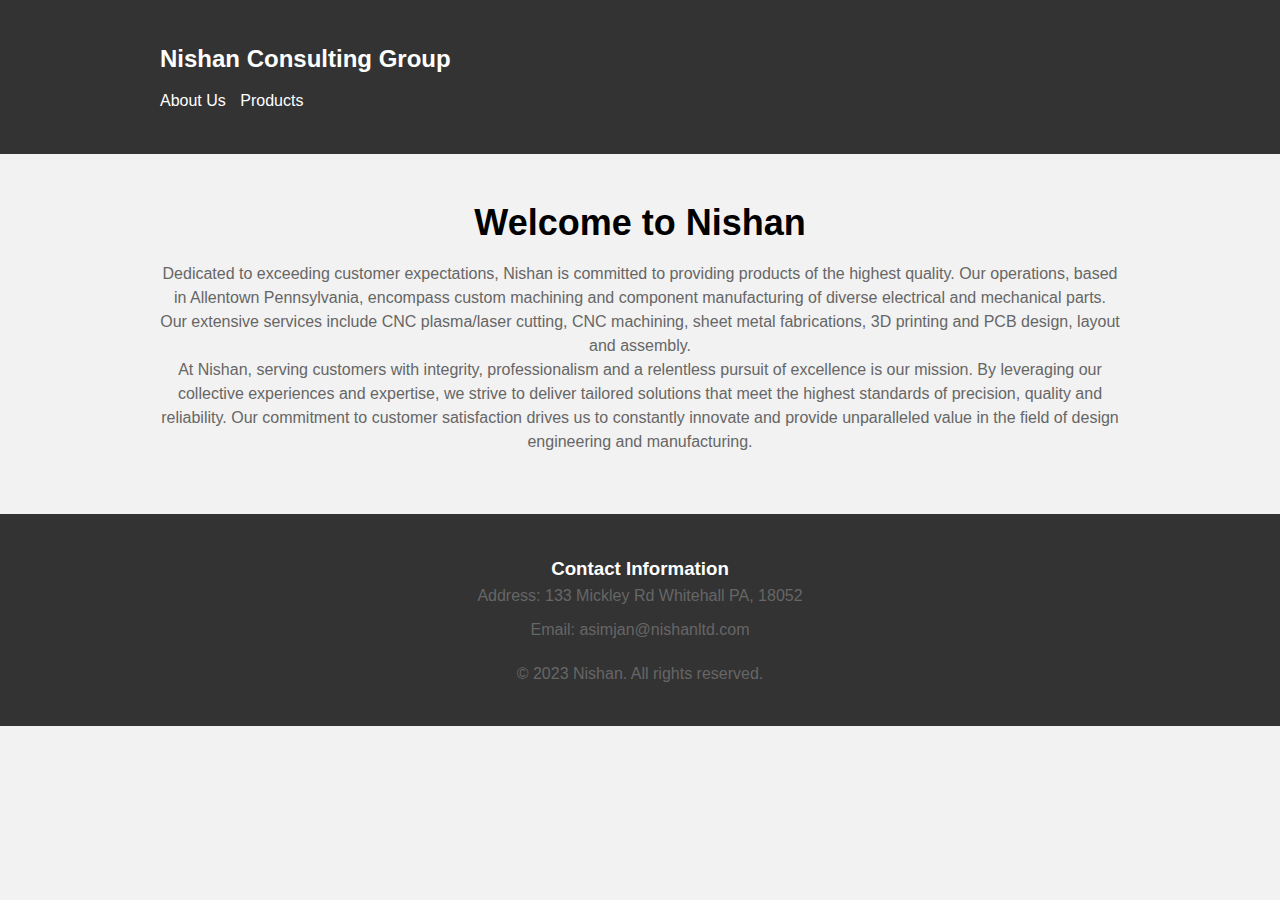
<file: index.html>
<!DOCTYPE html>
<html lang="en">

<head>
    <meta charset="UTF-8">
    <meta name="viewport" content="width=device-width, initial-scale=1.0">
    <title>Nishan Consulting Group</title>
    <link rel="stylesheet" href="styles.css">
    <style>
        /* Add custom styles here */
        body {
            font-family: Arial, sans-serif;
            background-color: #f2f2f2;
        }

        header {
            background-color: #333;
            color: #fff;
            padding: 20px;
            display: flex;
            justify-content: space-between;
            align-items: center;
        }

        .logo {
            font-size: 24px;
            font-weight: bold;
            text-decoration: none;
            color: #fff;
        }

        nav ul {
            list-style-type: none;
            margin: 0;
            padding: 0;
        }

        nav ul li {
            display: inline;
            margin-right: 10px;
        }

        nav ul li a {
            color: #fff;
            text-decoration: none;
        }

        /* Highlight the hovered menu items */
        nav ul li a:hover {
            background-color: #555;
        }

        section {
            padding: 20px;
        }

        footer {
            background-color: #333;
            color: #fff;
            padding: 20px;
            text-align: center;
        }
        /* END: Styles from index.html */

        /* BEGIN: Styles from about_us.html */
        h1 {
            color: #ffffff;
            font-size: 24px;
            margin-bottom: 10px;
          
        }

        p {
            color: #666;
            font-size: 16px;
            line-height: 1.5;
        }

        .container {
            max-width: 960px;
            margin: 0 auto;
        }

        .footer-info {
            margin-bottom: 20px;
        }

        /* BEGIN: Styles for products sub menu */
        .submenu {
            position: absolute;
            top: 100%;
            left: 0;
            background-color: #333;
            color: #fff;
            padding: 10px;
            display: none;
        }

        .submenu li {
            display: block;
            margin-bottom: 5px;
        }

        .submenu li a {
            color: #fff;
            text-decoration: none;
        }

        /* END: Styles for products sub menu */
    </style>
</head>

<body>
    <header>
        <div class="container">
            <h1><a href="index.html" style="color: white; text-decoration: none;">Nishan Consulting Group</a></h1>
            <nav>
                <ul>
                    <li><a href="about_us.html">About Us</a></li>
                    <li>
                        <a href="#products">Products</a>
                        <ul class="submenu">
                            <li><a href="Fastners.html">Fasteners</a></li>
                            <li><a href="welding.html">Welding</a></li>
                            <li><a href="printed_circut_board.html">PCB's</a></li>
                            <li><a href="machining.html">Machining</a></li>
                        </ul>
                    </li>
                </ul>
            </nav>
        </div>
    </header>


    <section id="home">
        <div class="container">
            <!-- Banner Section -->
            <div class="banner">
                <!-- Image or Slider -->
                <h2>Welcome to Nishan</h2>
                <p>
                    Dedicated to exceeding customer expectations, Nishan is committed to providing products of the highest quality. Our operations, based in Allentown Pennsylvania,  encompass custom machining and component manufacturing of diverse electrical and mechanical parts. Our extensive services include CNC plasma/laser cutting, CNC machining, sheet metal fabrications, 3D printing and PCB design, layout and assembly.


                </p>

                <p>
                    At Nishan, serving customers with integrity,  professionalism and a relentless pursuit of excellence is our mission. By leveraging our collective experiences and expertise, we strive to deliver tailored solutions that meet the highest standards of precision, quality and reliability. Our commitment to customer satisfaction drives us to constantly innovate and provide unparalleled value in the field of design engineering and manufacturing.

                </p>
            </div>

            <!-- CTA Section -->
        </div>
    </section>

    <!-- Other Sections (Services, About Us, Contact, etc.) -->
    <footer>
        <div class="container">
            <!-- Footer Content -->
            <div class="footer-info">
                <h3>Contact Information</h3>
                <p>Address: 133 Mickley Rd  Whitehall PA, 18052</p>
                <p>Email: asimjan@nishanltd.com</p>
            </div>
            <p>&copy; 2023 Nishan. All rights reserved.</p>

            </div>
    </footer>
</div>

<script src="subMenus.js"></script>

</body>
</html>
</file>
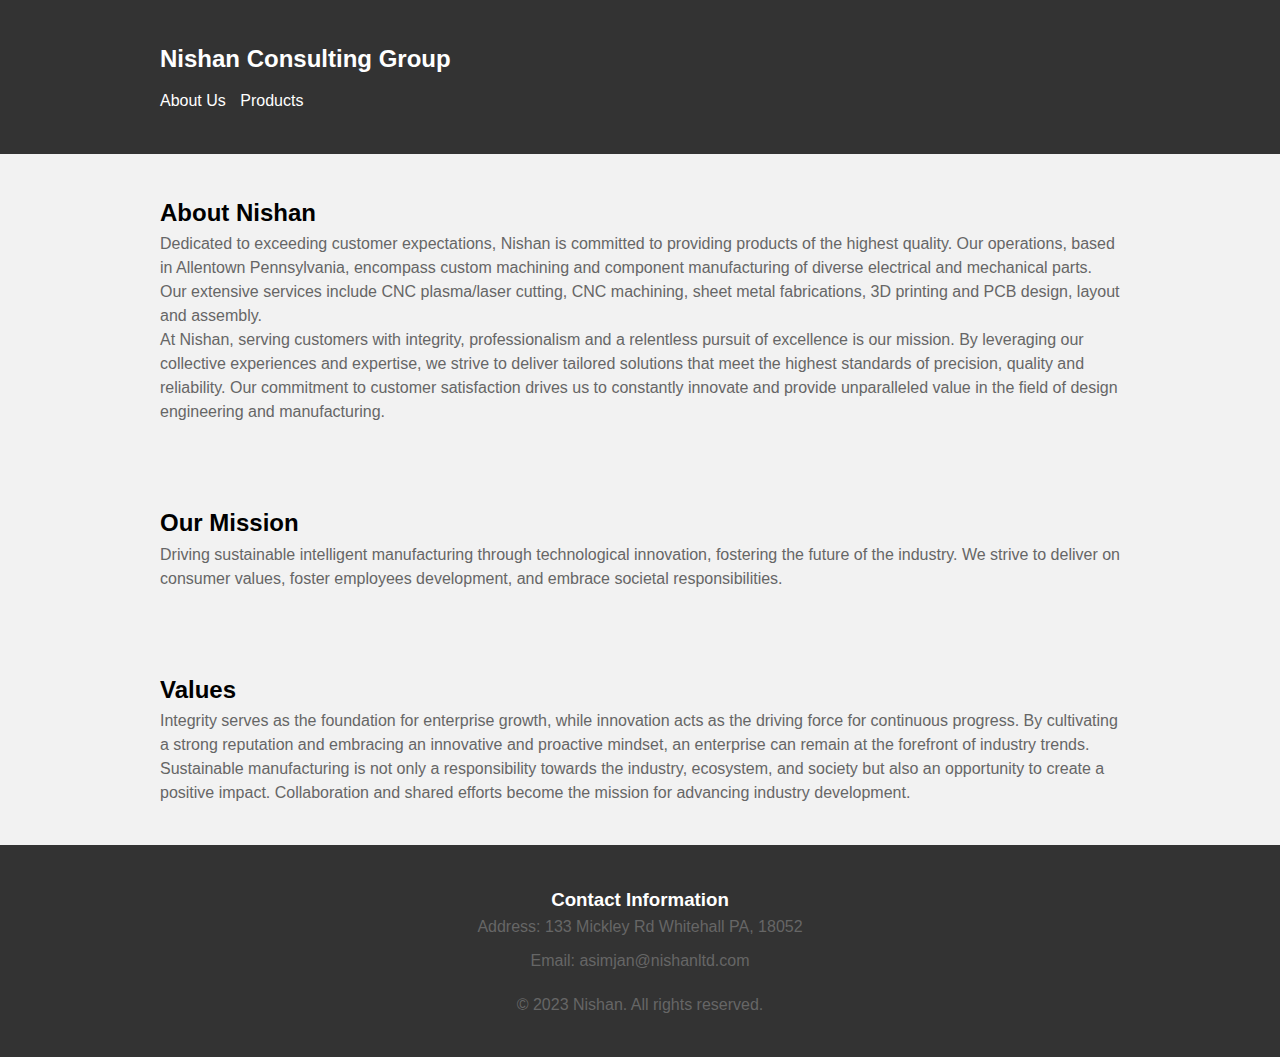
<file: about_us.html>
<!DOCTYPE html>
<html lang="en">
    <head>
        <meta charset="UTF-8">
        <meta name="viewport" content="width=device-width, initial-scale=1.0">
        <title>About Us</title>
        <link rel="stylesheet" href="styles.css">
        <style>
            /* Add custom styles here */
            body {
                font-family: Arial, sans-serif;
                background-color: #f2f2f2;
            }
    
            header {
                background-color: #333;
                color: #fff;
                padding: 20px;
                display: flex;
                justify-content: space-between;
                align-items: center;
            }
    
            .logo {
                font-size: 24px;
                font-weight: bold;
                text-decoration: none;
                color: #fff;
            }
    
            nav ul {
                list-style-type: none;
                margin: 0;
                padding: 0;
            }
    
            nav ul li {
                display: inline;
                margin-right: 10px;
            }
    
            nav ul li a {
                color: #fff;
                text-decoration: none;
            }
    
            /* Highlight the hovered menu items */
            nav ul li a:hover {
                background-color: #555;
            }
    
            section {
                padding: 20px;
            }
    
            footer {
                background-color: #333;
                color: #fff;
                padding: 20px;
                text-align: center;
            }
            /* END: Styles from index.html */
    
            /* BEGIN: Styles from about_us.html */
            h1 {
                color: #ffffff;
                font-size: 24px;
                margin-bottom: 10px;
              
            }
    
            p {
                color: #666;
                font-size: 16px;
                line-height: 1.5;
            }
    
            .container {
                max-width: 960px;
                margin: 0 auto;
            }
    
            .footer-info {
                margin-bottom: 20px;
            }
    
            /* BEGIN: Styles for products sub menu */
            .submenu {
                position: absolute;
                top: 100%;
                left: 0;
                background-color: #333;
                color: #fff;
                padding: 10px;
                display: none;
            }
    
            .submenu li {
                display: block;
                margin-bottom: 5px;
            }
    
            .submenu li a {
                color: #fff;
                text-decoration: none;
            }
    
            /* END: Styles for products sub menu */
        </style>
    </head>

<body>
    <header>
        <div class="container">
            <h1><a href="index.html" style="color: white; text-decoration: none;">Nishan Consulting Group</a></h1>
            <nav>
                <ul>
                    <li><a href="about_us.html">About Us</a></li>
                    <li>
                        <a href="#products">Products</a>
                        <ul class="submenu">
                            <li><a href="Fastners.html">Fasteners</a></li>
                            <li><a href="welding.html">Welding</a></li>
                            <li><a href="printed_circut_board.html">PCB's</a></li>
                            <li><a href="machining.html">Machining</a></li>
                        </ul>
                    </li>
                </ul>
            </nav>
        </div>
    </header>

    <section>
        <div class="container">
            <h2>About Nishan</h2>
            <p>
                Dedicated to exceeding customer expectations, Nishan is committed to providing products of the highest quality. Our operations, based in Allentown Pennsylvania, encompass custom machining and component manufacturing of diverse electrical and mechanical parts. Our extensive services include CNC plasma/laser cutting, CNC machining, sheet metal fabrications, 3D printing and PCB design, layout and assembly.
            </p>
            <p>
                At Nishan, serving customers with integrity, professionalism and a relentless pursuit of excellence is our mission. By leveraging our collective experiences and expertise, we strive to deliver tailored solutions that meet the highest standards of precision, quality and reliability. Our commitment to customer satisfaction drives us to constantly innovate and provide unparalleled value in the field of design engineering and manufacturing.
            </p>
        </div>
    </section>

    <section>
        <div class="container">
            <h2>Our Mission</h2>
            <p>
                Driving sustainable intelligent manufacturing through technological innovation, fostering the future of the industry. We strive to deliver on consumer values, foster employees development, and embrace societal responsibilities.
            </p>
        </div>
    </section>

    <section>
        <div class="container">
            <h2>Values</h2>
            <p>
                Integrity serves as the foundation for enterprise growth, while innovation acts as the driving force for continuous progress. By cultivating a strong reputation and embracing an innovative and proactive mindset, an enterprise can remain at the forefront of industry trends. Sustainable manufacturing is not only a responsibility towards the industry, ecosystem, and society but also an opportunity to create a positive impact. Collaboration and shared efforts become the mission for advancing industry development.
            </p>
        </div>
    </section>

    <footer>
        <div class="container">
            <!-- Footer Content -->
            <div class="footer-info">
                <h3>Contact Information</h3>
                <p>Address: 133 Mickley Rd  Whitehall PA, 18052</p>
                <p>Email: asimjan@nishanltd.com</p>
            </div>
            <p>&copy; 2023 Nishan. All rights reserved.</p>

            </div>
    </footer>
</body>
</html>
</file>
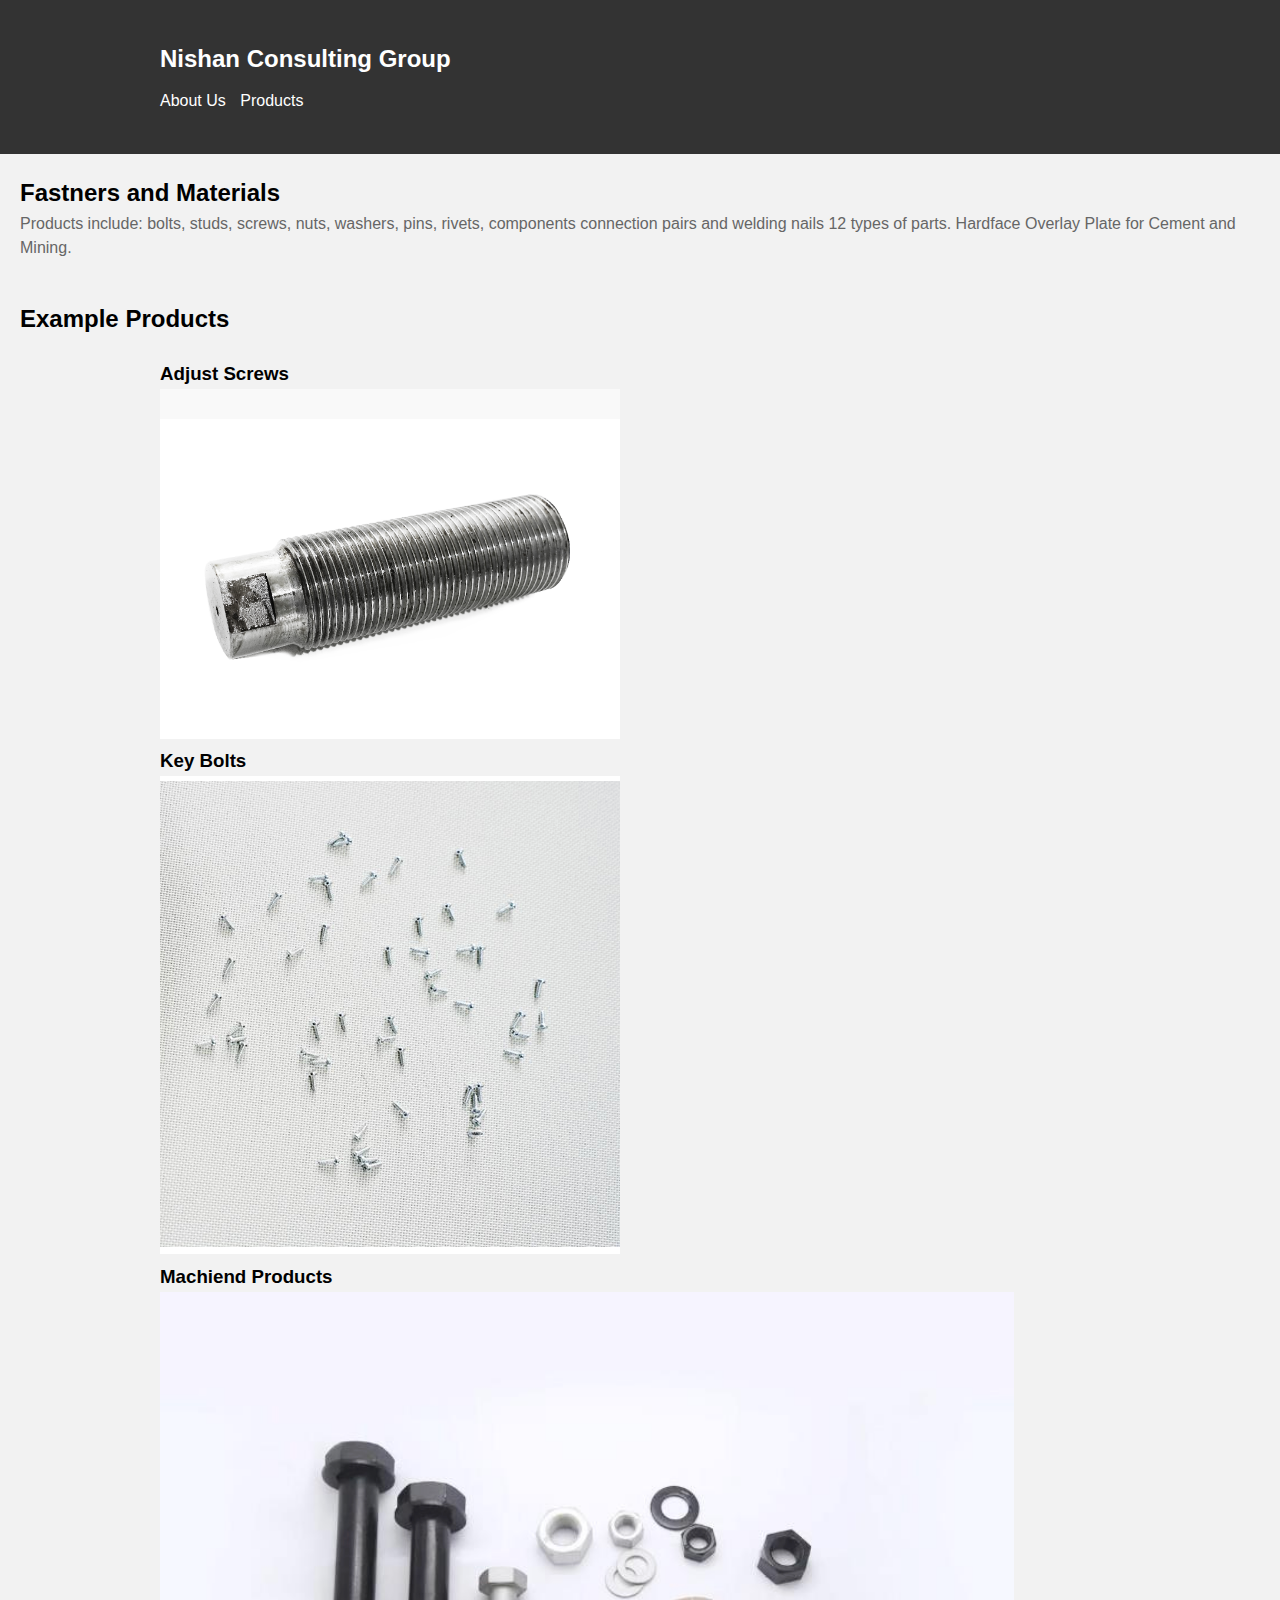
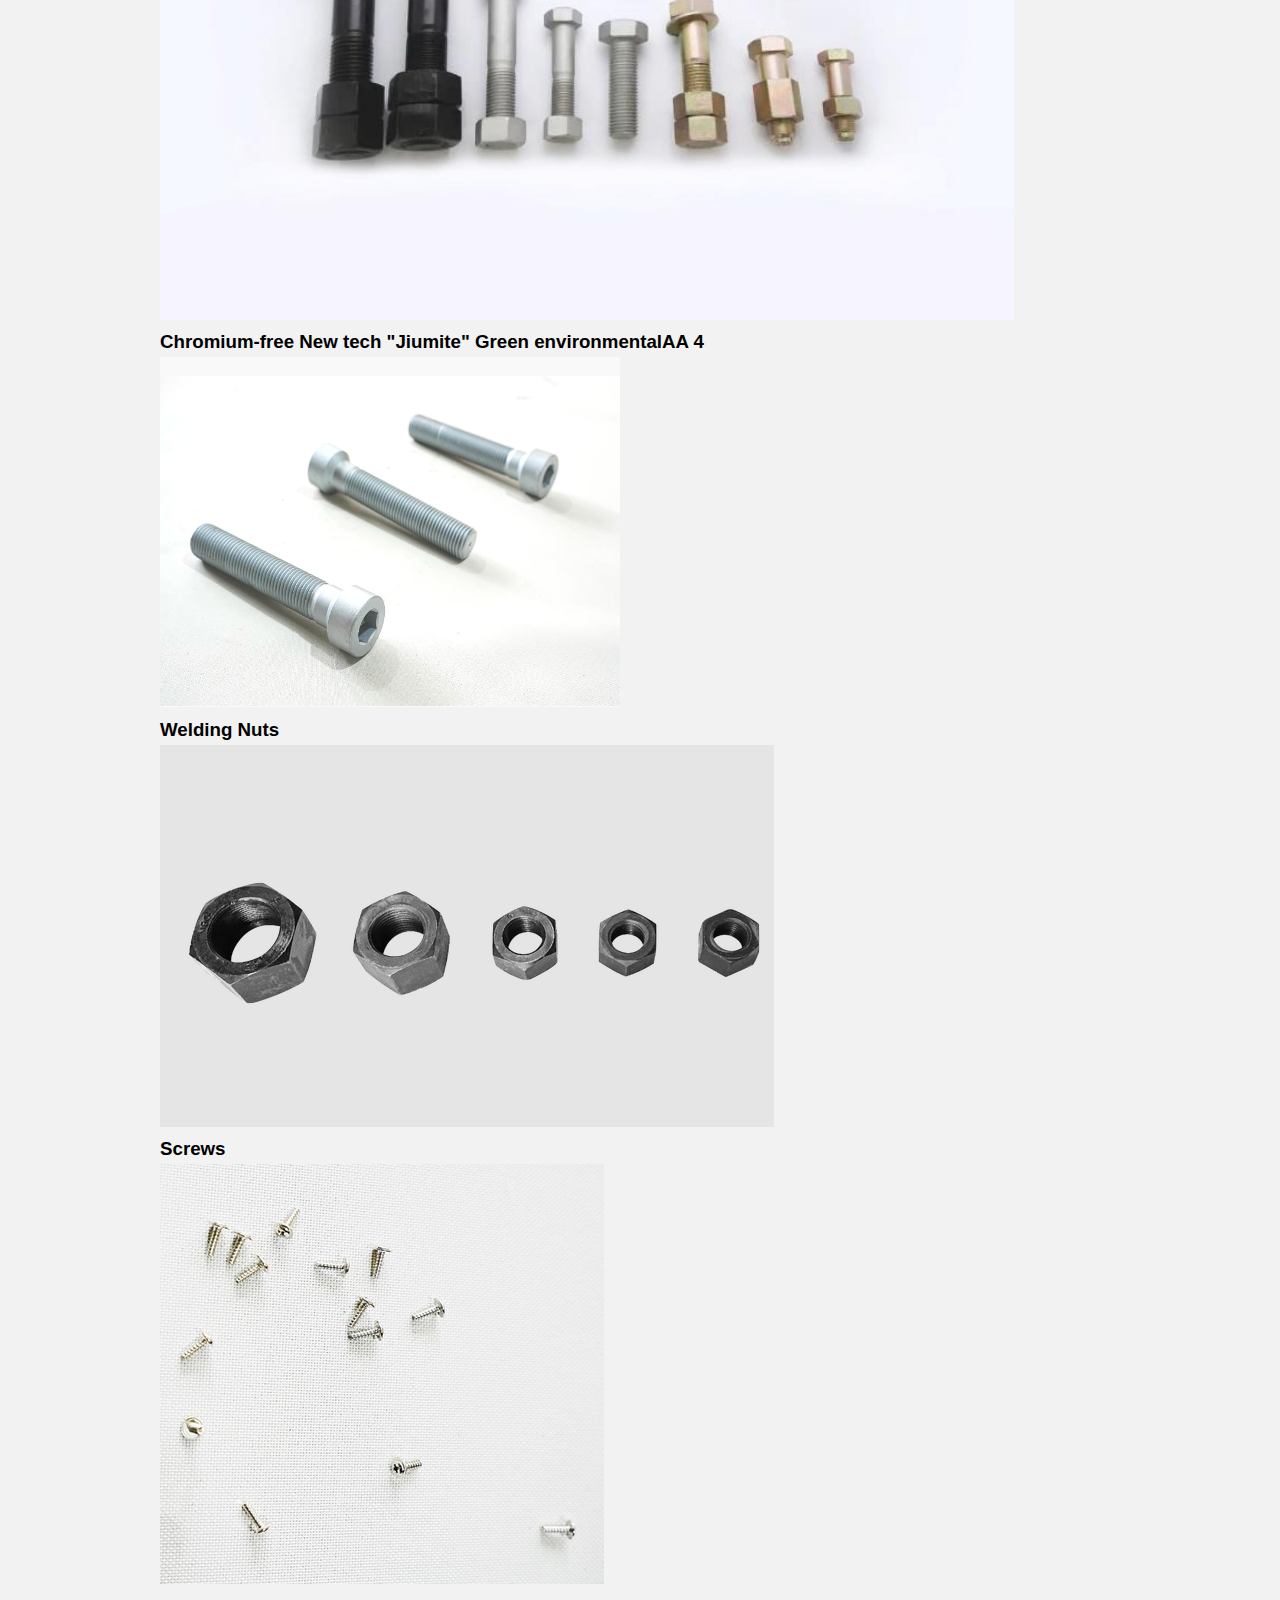
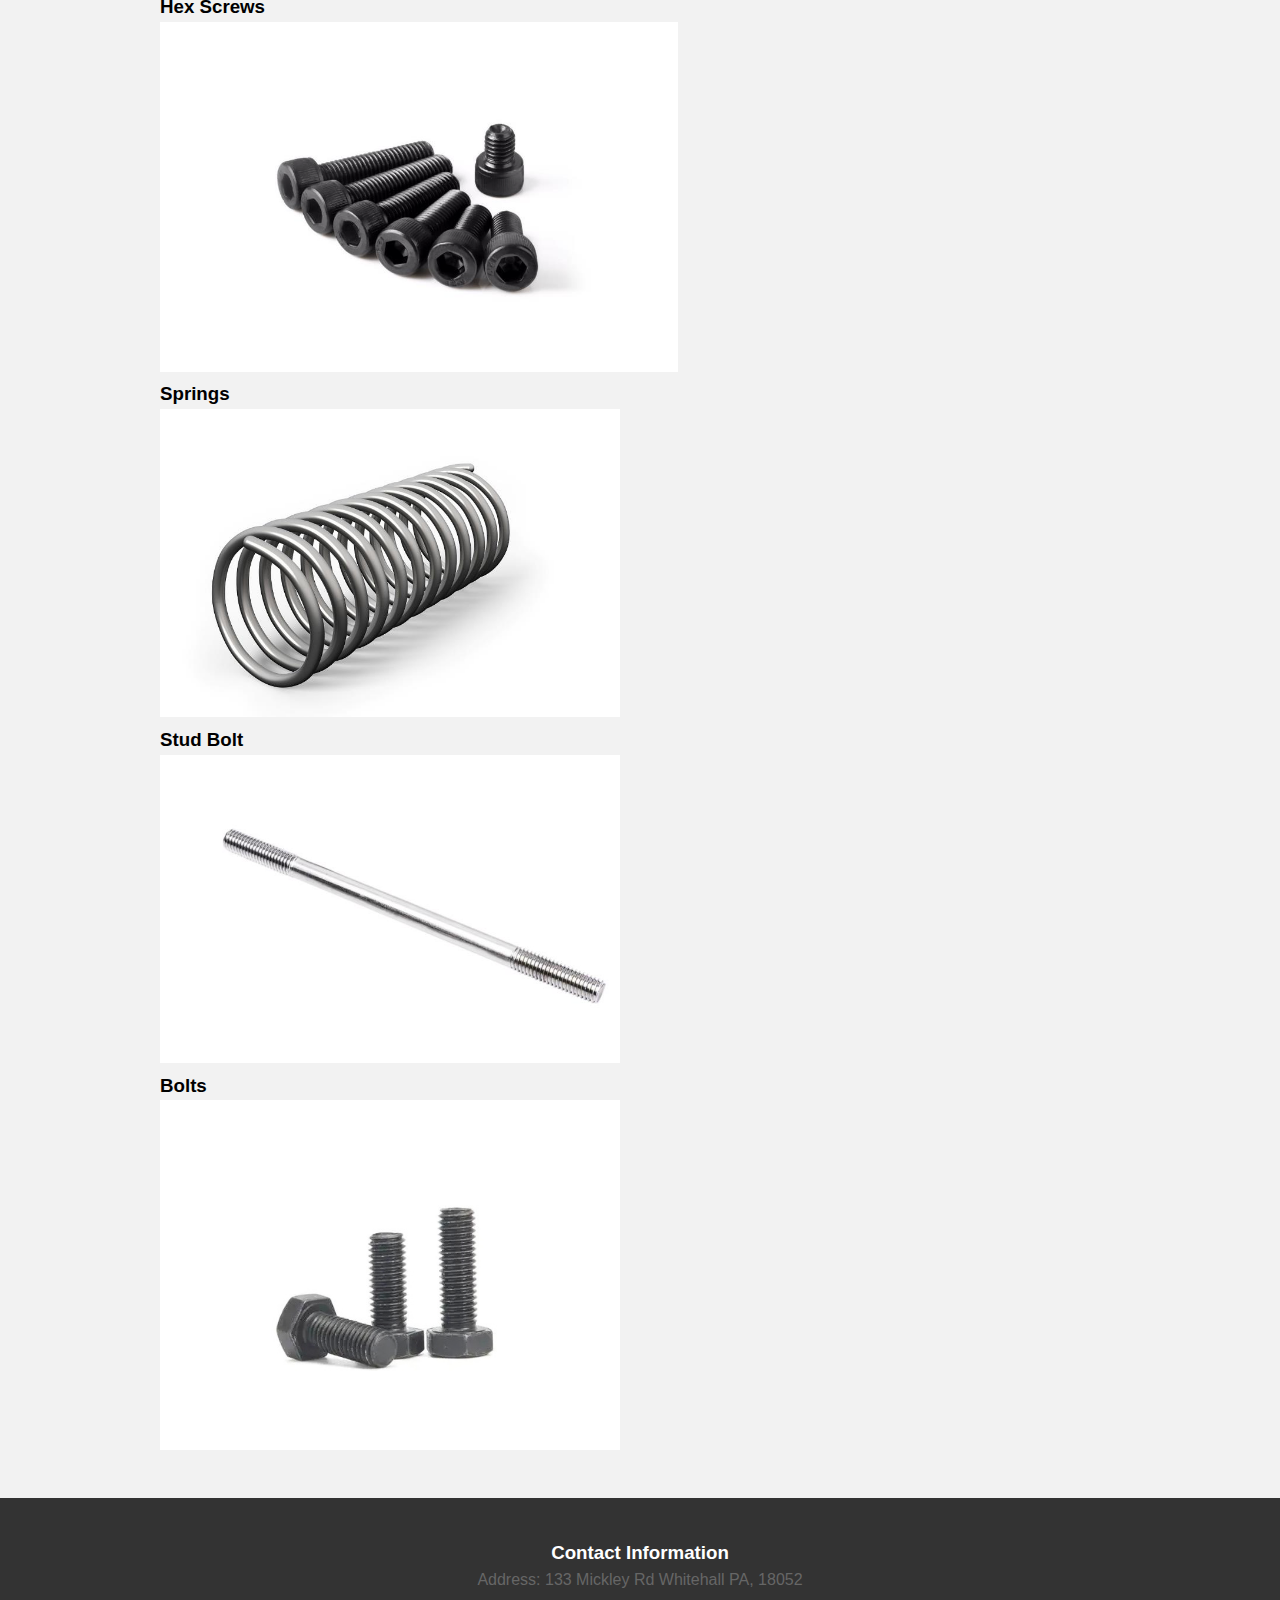
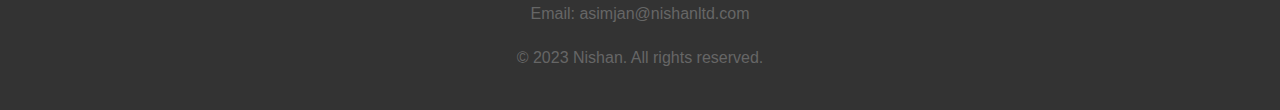
<file: Fastners.html>
<!DOCTYPE html> 
<html lang="en">

<head>
    <meta charset="UTF-8">
    <meta name="viewport" content="width=device-width, initial-scale=1.0">
    <title>Fastners</title>
    <link rel="stylesheet" href="styles.css">
    <style>
        /* Add custom styles here */
        body {
            font-family: Arial, sans-serif;
            background-color: #f2f2f2;
        }

        header {
            background-color: #333;
            color: #fff;
            padding: 20px;
            display: flex;
            justify-content: space-between;
            align-items: center;
        }

        .logo {
            font-size: 24px;
            font-weight: bold;
            text-decoration: none;
            color: #fff;
        }

        nav ul {
            list-style-type: none;
            margin: 0;
            padding: 0;
        }

        nav ul li {
            display: inline;
            margin-right: 10px;
        }

        nav ul li a {
            color: #fff;
            text-decoration: none;
        }

        /* Highlight the hovered menu items */
        nav ul li a:hover {
            background-color: #555;
        }

        section {
            padding: 20px;
        }

        footer {
            background-color: #333;
            color: #fff;
            padding: 20px;
            text-align: center;
        }
        /* END: Styles from index.html */

        /* BEGIN: Styles from about_us.html */
        h1 {
            color: #ffffff;
            font-size: 24px;
            margin-bottom: 10px;
          
        }

        p {
            color: #666;
            font-size: 16px;
            line-height: 1.5;
        }

        .container {
            max-width: 960px;
            margin: 0 auto;
        }

        .footer-info {
            margin-bottom: 20px;
        }

        /* BEGIN: Styles for products sub menu */
        .submenu {
            position: absolute;
            top: 100%;
            left: 0;
            background-color: #333;
            color: #fff;
            padding: 10px;
            display: none;
        }

        .submenu li {
            display: block;
            margin-bottom: 5px;
        }

        .submenu li a {
            color: #fff;
            text-decoration: none;
        }

        /* END: Styles for products sub menu */
    </style>
</head>

<body>
    <header>
        <div class="container">
            <h1><a href="index.html" style="color: white; text-decoration: none;">Nishan Consulting Group</a></h1>
            <nav>
                <ul>
                    <li><a href="about_us.html">About Us</a></li>
                    <li>
                        <a href="#products">Products</a>
                        <ul class="submenu">
                            <li><a href="Fastners.html">Fasteners</a></li>
                            <li><a href="welding.html">Welding</a></li>
                            <li><a href="printed_circut_board.html">PCB's</a></li>
                            <li><a href="machining.html">Machining</a></li>
                        </ul>
                    </li>
                </ul>
            </nav>
        </div>
    </header>

        <section>
            <h2>Fastners and Materials</h2>
            <p>Products include: bolts, studs, screws, nuts, washers, pins, rivets, components connection pairs and welding nails 12 types of parts. Hardface Overlay Plate for Cement and Mining.</p>
        </section>
        <!--
            Add photos from the fastners folders 

            
        -->
        <section>
            <h2>Example Products</h2>
            <div class="container">
                <div class="product">
                    <h3>Adjust Screws</h3>
                    <img src="fastners/AdjustScrews.png">
                </div>
                <div class="product">
                    <h3>Key Bolts</h3>
                    <img src="fastners/KeyBolts.png">

                </div>
                <div class="product">
                    <h3>Machiend Products </h3>
                    <img src="fastners/machined.png">
              
                </div>
                <div class="product">
                    <h3>Chromium-free 
                        New tech "Jiumite"
                        Green environmentalAA
                        4</h3>

                    <img src="fastners/NewTech.png">
                </div>    
                <div class="product">
                    <h3>Welding Nuts</h3>
                    <img src="fastners/NutM5-M90.png">
                </div>
                <div class="product">
                    <h3>Screws</h3>
                    <img src="fastners/Screw.png">
                </div>

                <div class="product">
                    <h3>Hex Screws</h3>
                    <img src="fastners/screwsAndStuff.png">
                </div>
                <div>
                    <h3>Springs</h3>
                    <img src="fastners/Spring.png">
                </div>   
                <div class="product">
                    <h3>Stud Bolt</h3>
                    <img src="fastners/Studbolt.png">
                </div>
                <div class="product">
                    <h3>Bolts</h3>
                    <img src="fastners/wrenchystuff.png">
        </section>
        <footer>
            <div class="container">
                <!-- Footer Content -->
                <div class="footer-info">
                    <h3>Contact Information</h3>
                    <p>Address: 133 Mickley Rd  Whitehall PA, 18052</p>
                    <p>Email: asimjan@nishanltd.com</p>
                </div>
                <p>&copy; 2023 Nishan. All rights reserved.</p>
    
                </div>
        </footer>
    </div>

    <script src="subMenus.js"></script>

</body>
</html>
</file>
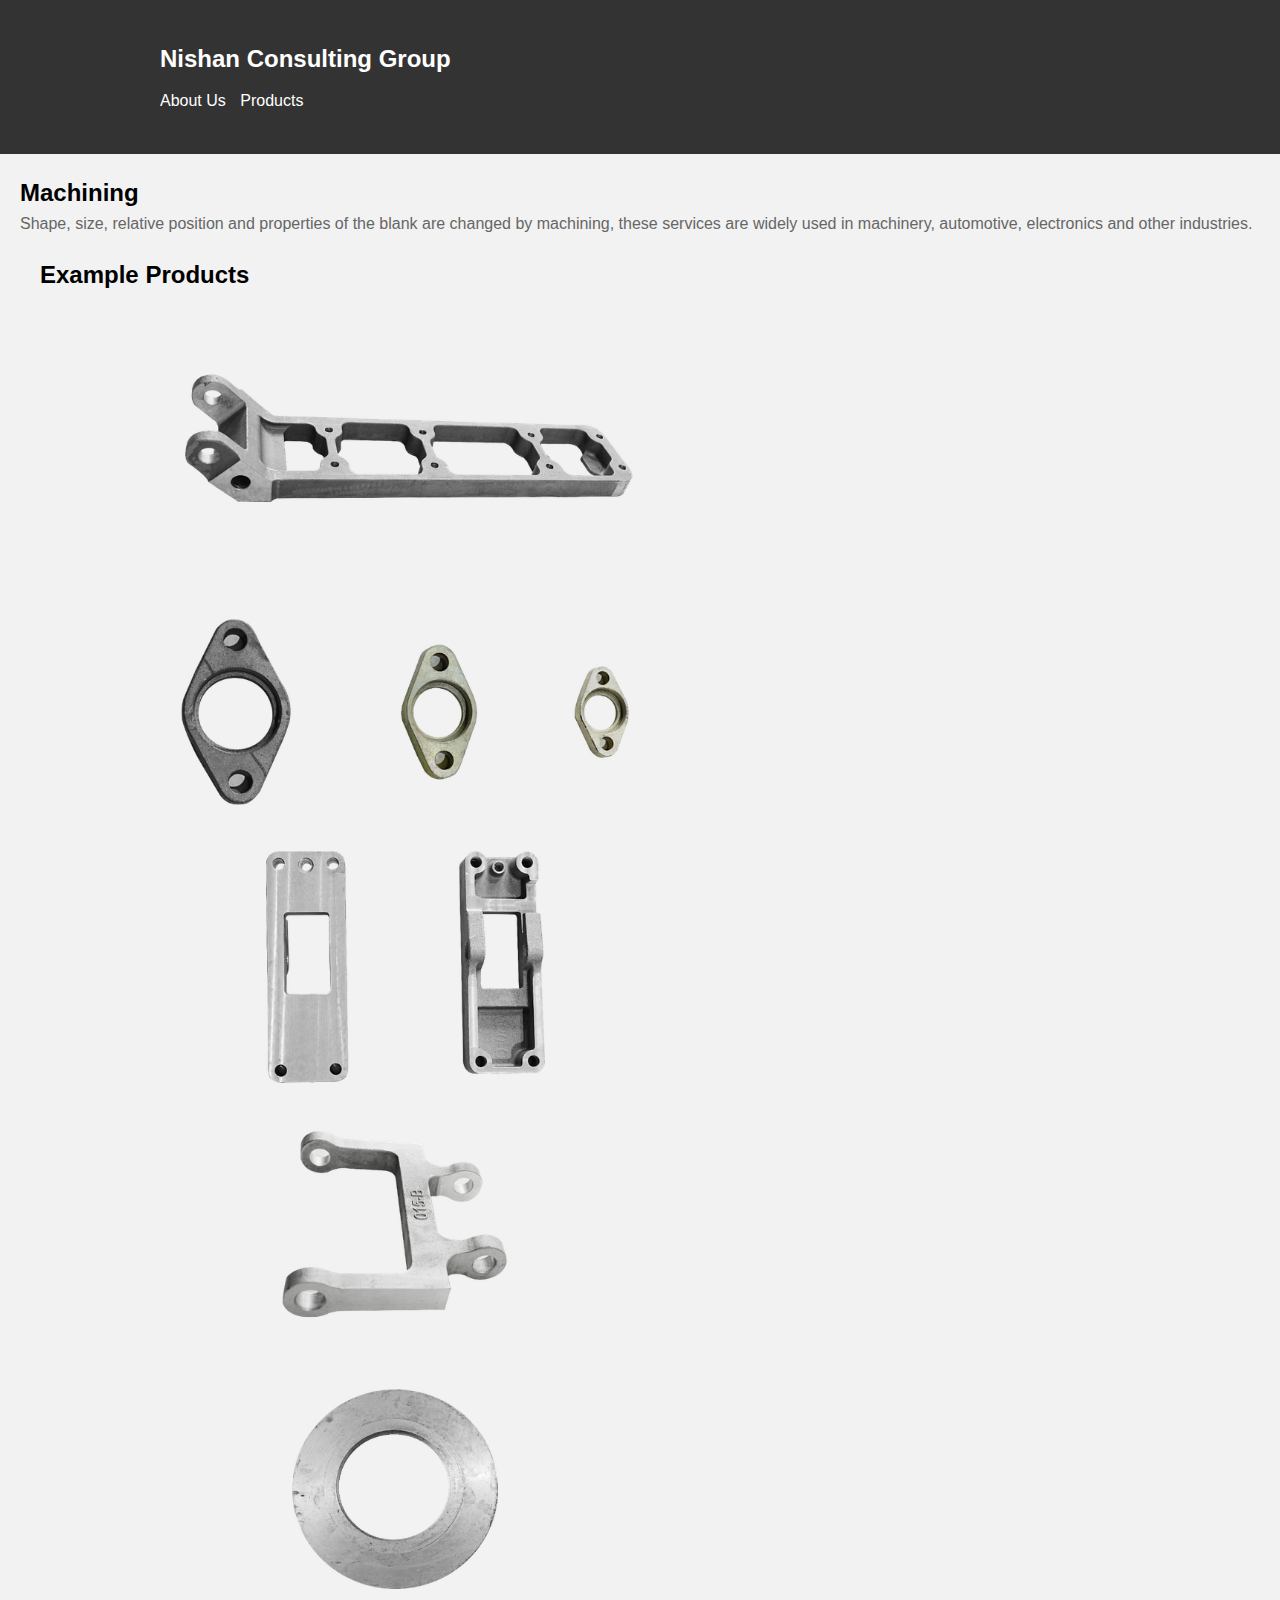
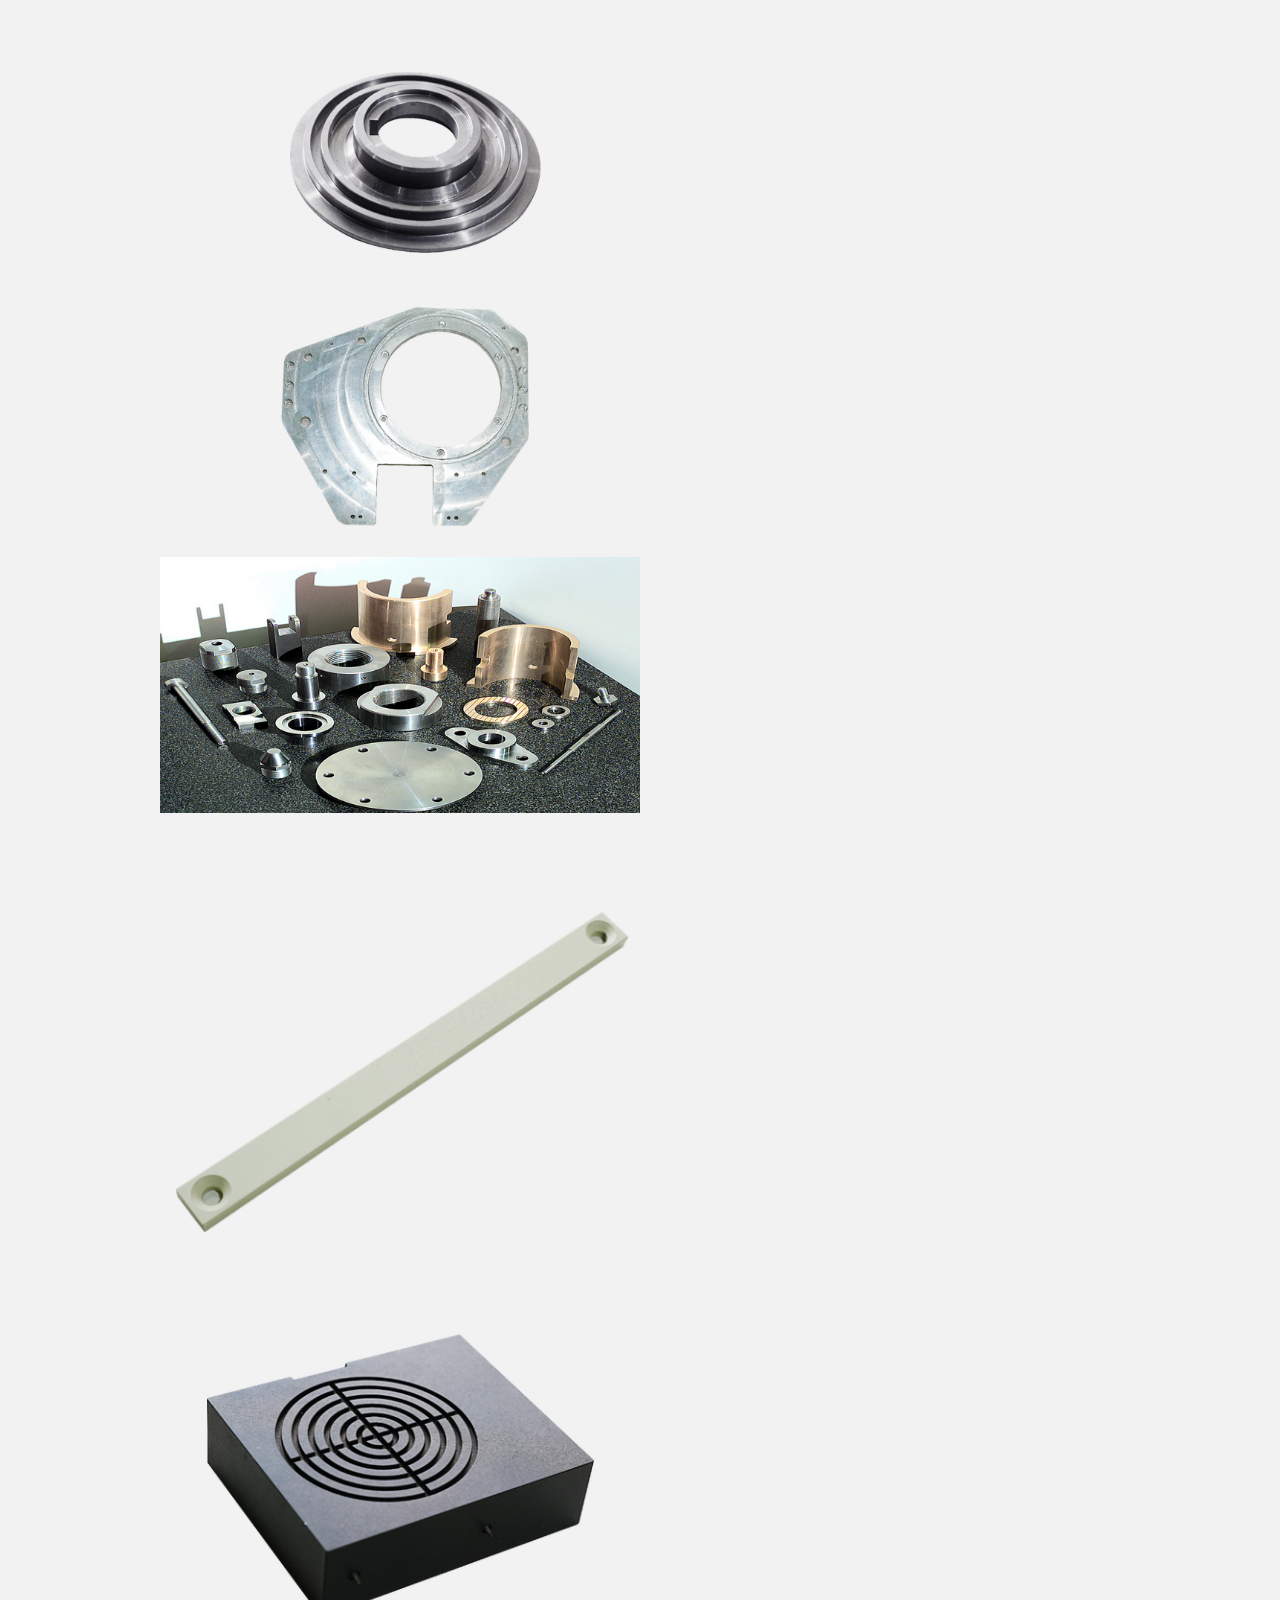
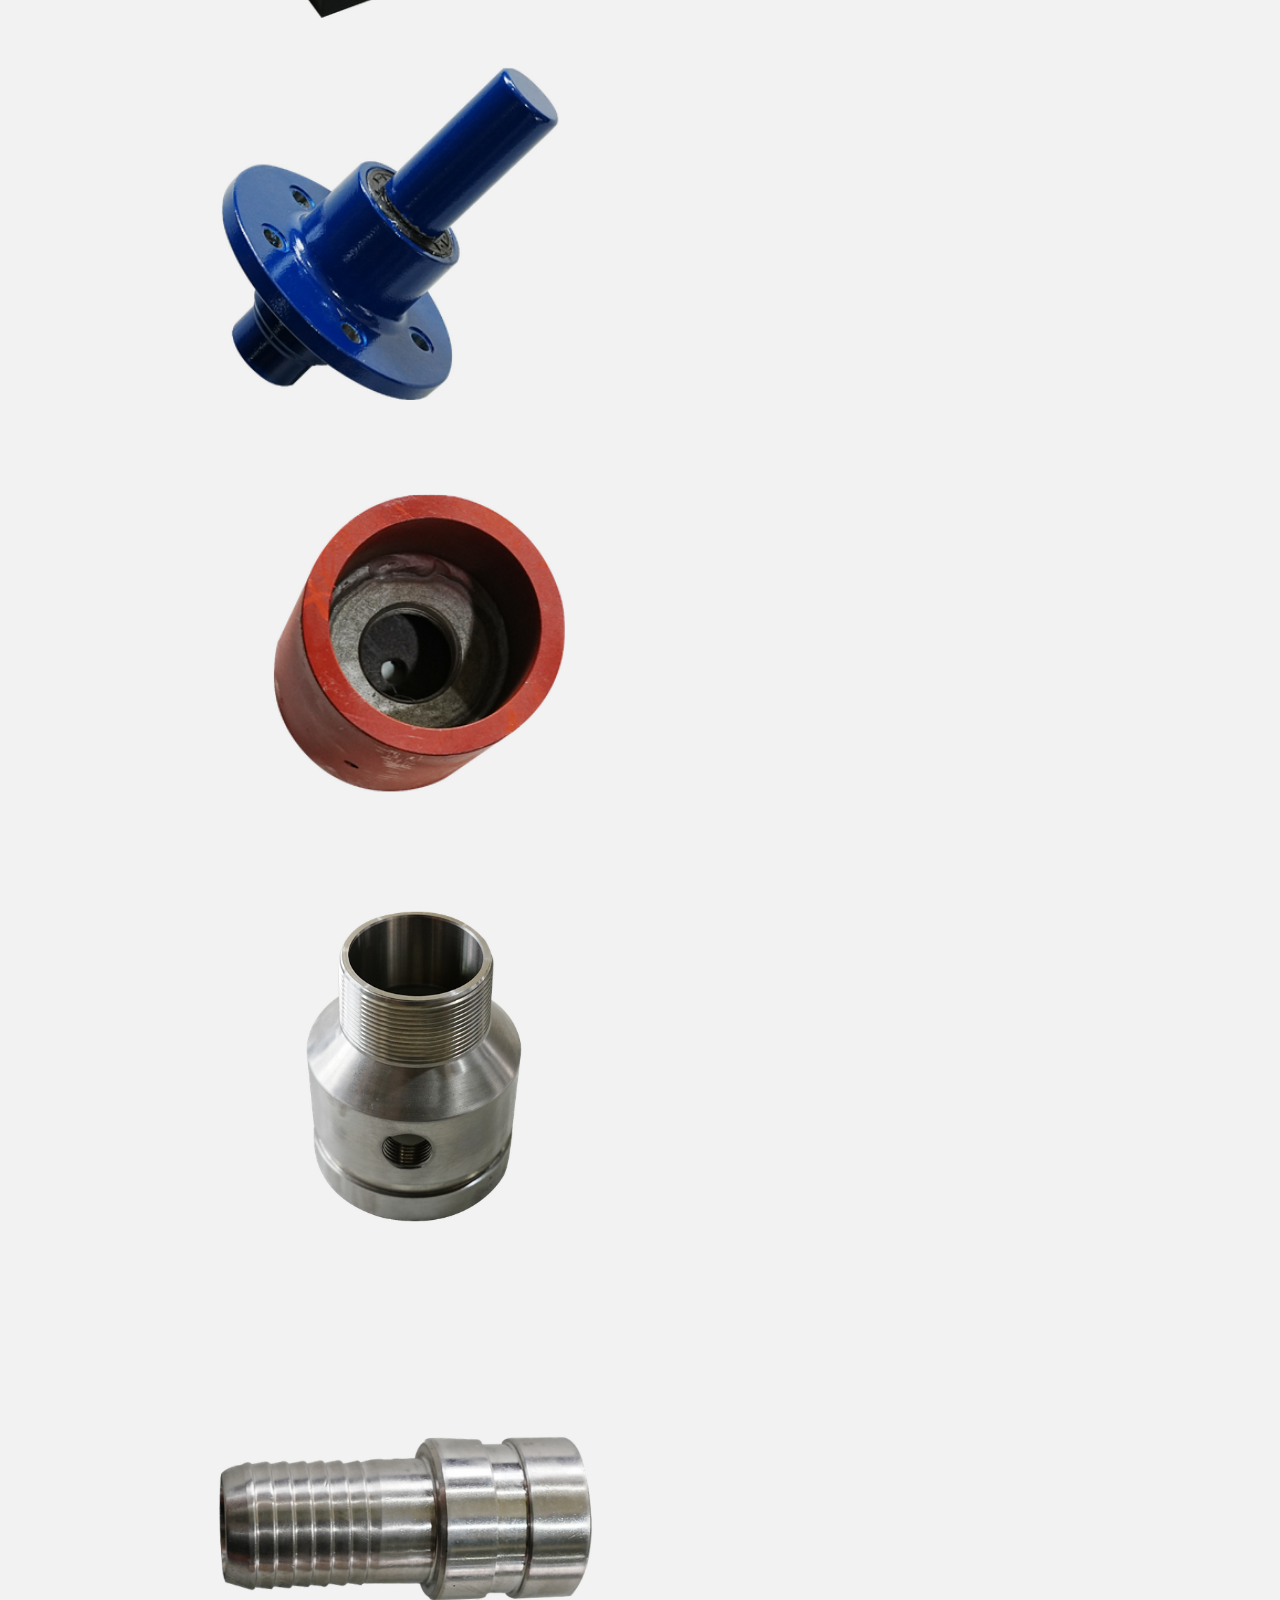
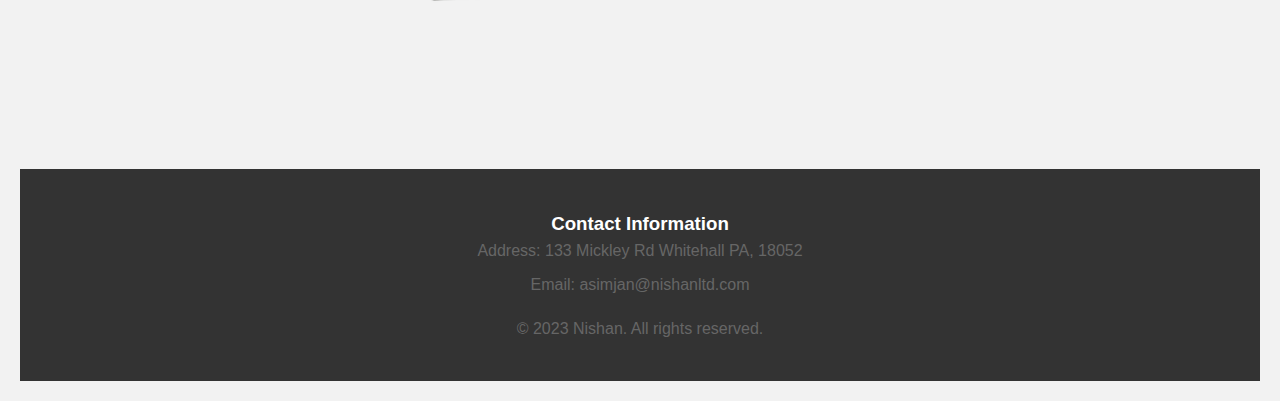
<file: machining.html>
<!DOCTYPE html> 
<html lang="en">

<head>
    <meta charset="UTF-8">
    <meta name="viewport" content="width=device-width, initial-scale=1.0">
    <title>Machining</title>
    <link rel="stylesheet" href="styles.css">
    <style>
        /* Add custom styles here */
        body {
            font-family: Arial, sans-serif;
            background-color: #f2f2f2;
        }

        header {
            background-color: #333;
            color: #fff;
            padding: 20px;
            display: flex;
            justify-content: space-between;
            align-items: center;
        }

        .logo {
            font-size: 24px;
            font-weight: bold;
            text-decoration: none;
            color: #fff;
        }

        nav ul {
            list-style-type: none;
            margin: 0;
            padding: 0;
        }

        nav ul li {
            display: inline;
            margin-right: 10px;
        }

        nav ul li a {
            color: #fff;
            text-decoration: none;
        }

        /* Highlight the hovered menu items */
        nav ul li a:hover {
            background-color: #555;
        }

        section {
            padding: 20px;
        }

        footer {
            background-color: #333;
            color: #fff;
            padding: 20px;
            text-align: center;
        }
        /* END: Styles from index.html */

        /* BEGIN: Styles from about_us.html */
        h1 {
            color: #ffffff;
            font-size: 24px;
            margin-bottom: 10px;
          
        }

        p {
            color: #666;
            font-size: 16px;
            line-height: 1.5;
        }

        .container {
            max-width: 960px;
            margin: 0 auto;
        }

        .footer-info {
            margin-bottom: 20px;
        }

        /* BEGIN: Styles for products sub menu */
        .submenu {
            position: absolute;
            top: 100%;
            left: 0;
            background-color: #333;
            color: #fff;
            padding: 10px;
            display: none;
        }

        .submenu li {
            display: block;
            margin-bottom: 5px;
        }

        .submenu li a {
            color: #fff;
            text-decoration: none;
        }

        /* END: Styles for products sub menu */
    </style>
</head>
<body>
    <header>
        <div class="container">
            <h1><a href="index.html" style="color: white; text-decoration: none;">Nishan Consulting Group</a></h1>
            <nav>
                <ul>
                    <li><a href="about_us.html">About Us</a></li>
                    <li>
                        <a href="#products">Products</a>
                        <ul class="submenu">
                            <li><a href="Fastners.html">Fasteners</a></li>
                            <li><a href="welding.html">Welding</a></li>
                            <li><a href="printed_circut_board.html">PCB's</a></li>
                            <li><a href="machining.html">Machining</a></li>
                        </ul>
                    </li>
                </ul>
            </nav>
        </div>
    </header>
        <section>
            <h2>Machining</h2>
            <p>Shape, size, relative position and properties of the blank are changed by machining, these services are widely used in machinery, automotive, electronics and other industries.

        <!--
            Add photos from the fastners folders 

            
        -->
        <section>
            <h2>Example Products</h2>
            <div class="container">
                <div class="product">
                    <img src="machining/1.png" width  = 50%, height =50%>
                    <img src="machining/2.png" width  = 50%, height =50%>
                    <img src="machining/3.png" width  = 50%, height =50%>
                    <img src="machining/4.png" width  = 50%, height =50%>
                    <img src="machining/5.png" width  = 50%, height =50%>
                    <img src="machining/6.png" width  = 50%, height =50%>
                    <img src="machining/7.png" width  = 50%, height =50%>
                    <img src="machining/8.png " width  = 50%, height =50%>
                    <img src="machining/9.png" width  = 50%, height =50%>
                    <img src="machining/10.png" width  = 50%, height =50%>
                    <img src="machining/11.png" width  = 50%, height =50%>
                    <img src="machining/12.png" width  = 50%, height =50%>
                    <img src="machining/13.png"width  = 50%, height =50%>
                    <img src="machining/14.png"width  = 50%, height =50%>
                    
                </div>
                
        </section>
        <footer>
            <div class="container">
                <!-- Footer Content -->
                <div class="footer-info">
                    <h3>Contact Information</h3>
                    <p>Address: 133 Mickley Rd  Whitehall PA, 18052</p>
                    <p>Email: asimjan@nishanltd.com</p>
                </div>
                <p>&copy; 2023 Nishan. All rights reserved.</p>
    
                </div>
        </footer>
    </div>
</body>
</html>
</file>
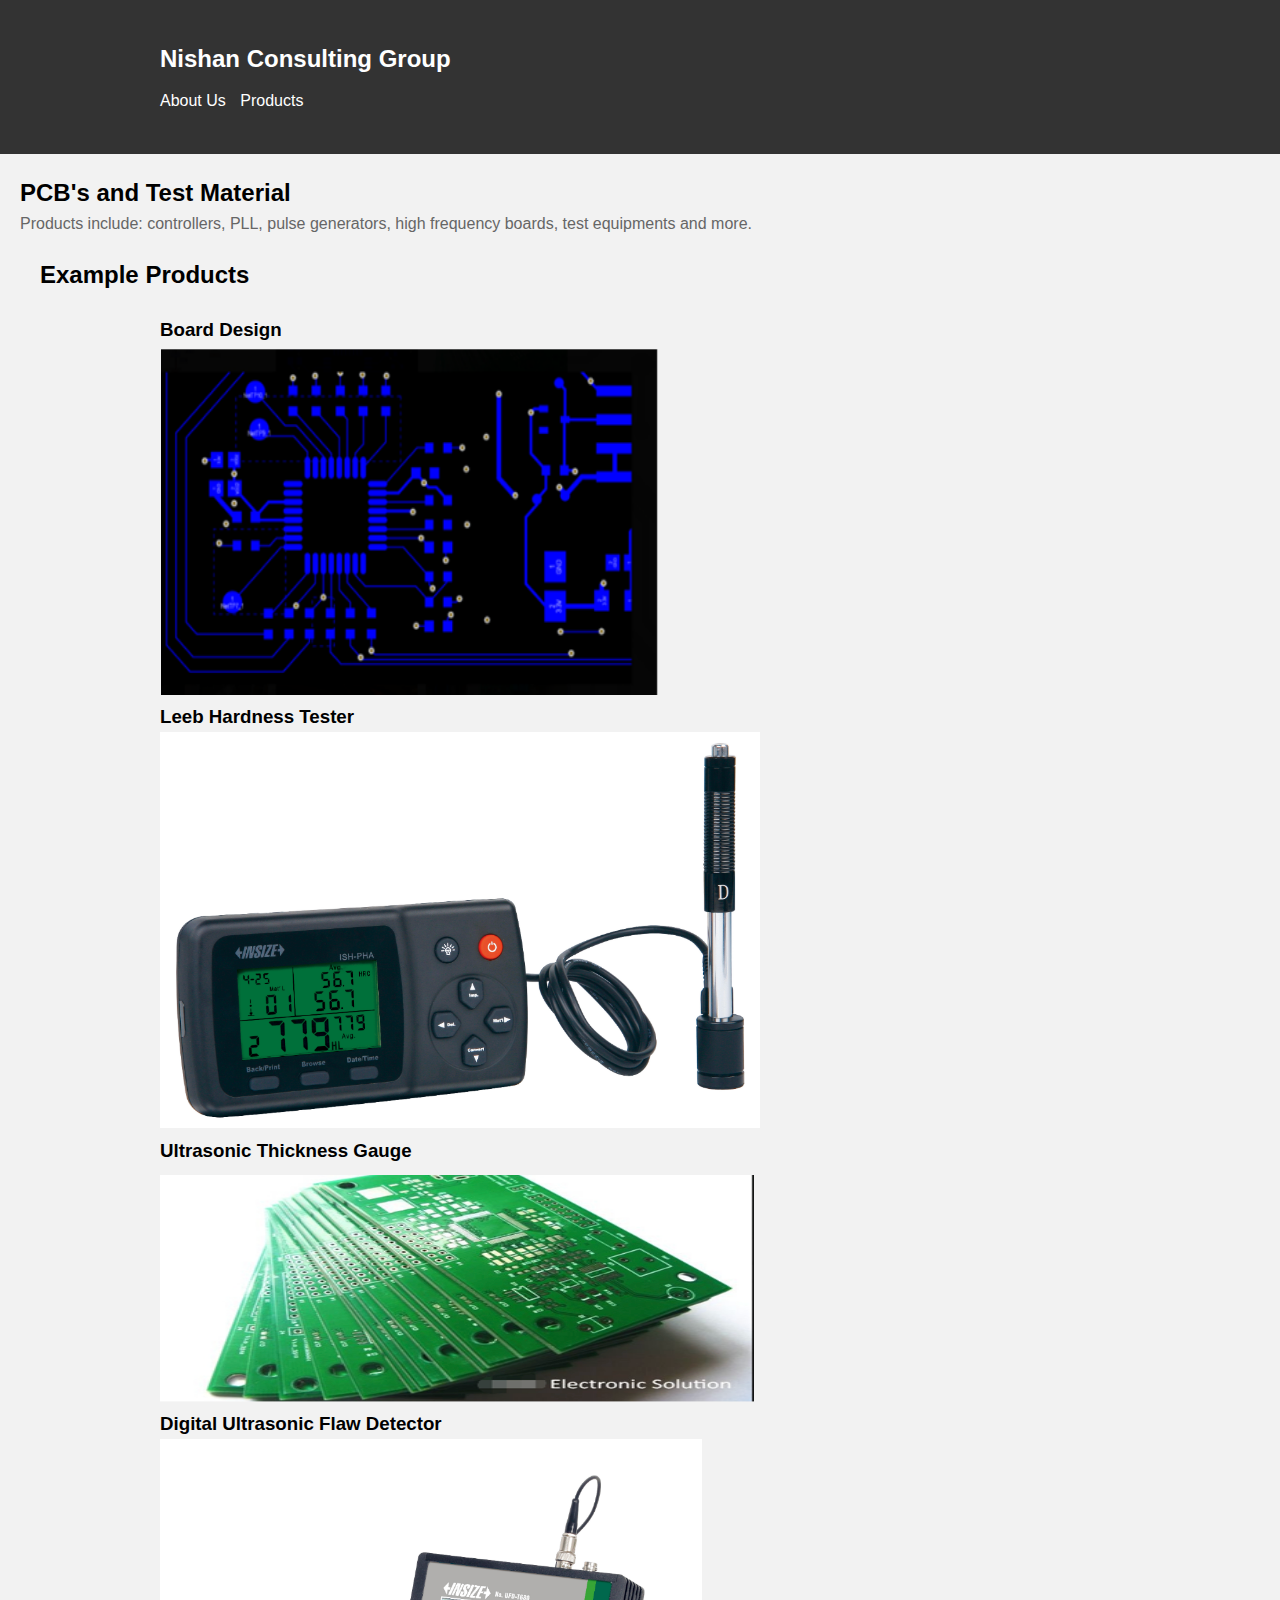
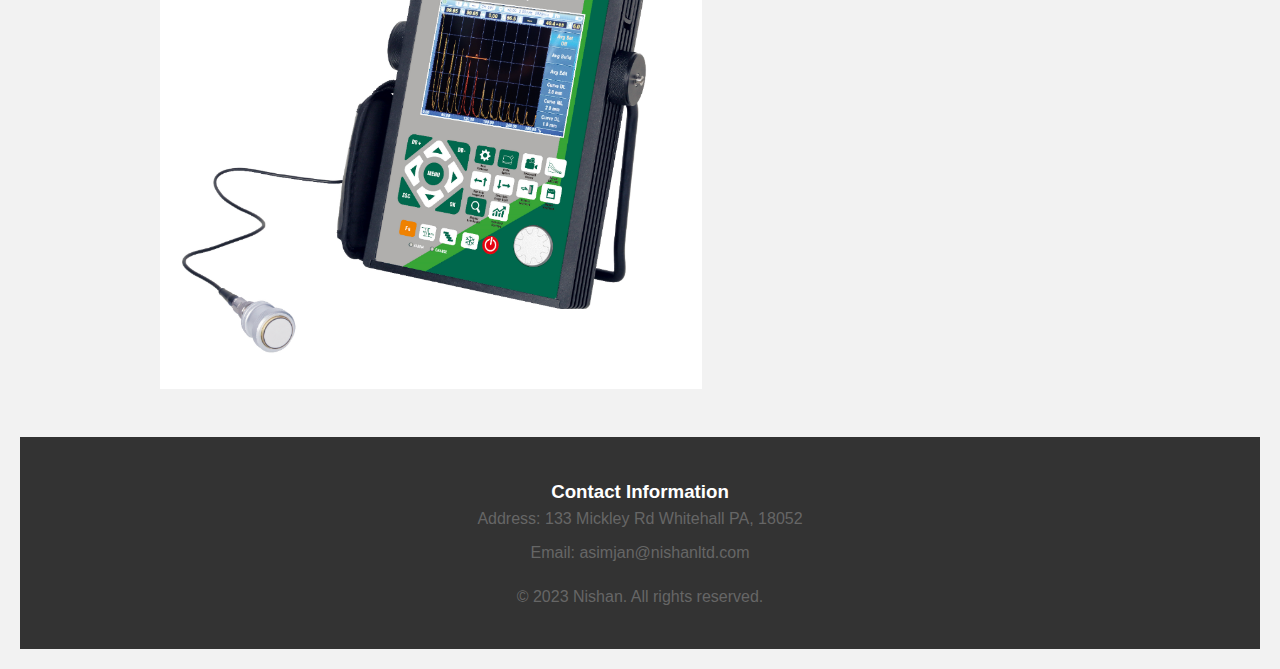
<file: printed_circut_board.html>
<!DOCTYPE html> 
<html lang="en">

<head>
    <meta charset="UTF-8">
    <meta name="viewport" content="width=device-width, initial-scale=1.0">
    <title>PCB's</title>
    <link rel="stylesheet" href="styles.css">
    <style>
        /* Add custom styles here */
        body {
            font-family: Arial, sans-serif;
            background-color: #f2f2f2;
        }

        header {
            background-color: #333;
            color: #fff;
            padding: 20px;
            display: flex;
            justify-content: space-between;
            align-items: center;
        }

        .logo {
            font-size: 24px;
            font-weight: bold;
            text-decoration: none;
            color: #fff;
        }

        nav ul {
            list-style-type: none;
            margin: 0;
            padding: 0;
        }

        nav ul li {
            display: inline;
            margin-right: 10px;
        }

        nav ul li a {
            color: #fff;
            text-decoration: none;
        }

        /* Highlight the hovered menu items */
        nav ul li a:hover {
            background-color: #555;
        }

        section {
            padding: 20px;
        }

        footer {
            background-color: #333;
            color: #fff;
            padding: 20px;
            text-align: center;
        }
        /* END: Styles from index.html */

        /* BEGIN: Styles from about_us.html */
        h1 {
            color: #ffffff;
            font-size: 24px;
            margin-bottom: 10px;
          
        }

        p {
            color: #666;
            font-size: 16px;
            line-height: 1.5;
        }

        .container {
            max-width: 960px;
            margin: 0 auto;
        }

        .footer-info {
            margin-bottom: 20px;
        }

        /* BEGIN: Styles for products sub menu */
        .submenu {
            position: absolute;
            top: 100%;
            left: 0;
            background-color: #333;
            color: #fff;
            padding: 10px;
            display: none;
        }

        .submenu li {
            display: block;
            margin-bottom: 5px;
        }

        .submenu li a {
            color: #fff;
            text-decoration: none;
        }

        /* END: Styles for products sub menu */
    </style>
</head>
<body>
    <header>
        <div class="container">
            <h1><a href="index.html" style="color: white; text-decoration: none;">Nishan Consulting Group</a></h1>
            <nav>
                <ul>
                    <li><a href="about_us.html">About Us</a></li>
                    <li>
                        <a href="#products">Products</a>
                        <ul class="submenu">
                            <li><a href="Fastners.html">Fasteners</a></li>
                            <li><a href="welding.html">Welding</a></li>
                            <li><a href="printed_circut_board.html">PCB's</a></li>
                            <li><a href="machining.html">Machining</a></li>
                        </ul>
                    </li>
                </ul>
            </nav>
        </div>
    </header>
        <section>
            <h2>PCB's and Test Material</h2>
            <p>Products include: controllers, PLL, pulse generators, high frequency boards, test equipments and more. 


        <!--
            Add photos from the fastners folders 

            
        -->
        <section>
            <h2>Example Products</h2>
            <div class="container">
                <div class="product">
                    <h3>Board Design</h3>
                    <img src="PCB_and _Testing/BoardDesign.png" width = '500' height = '350'>
                </div>
                <div class="product">
                    <h3>Leeb Hardness Tester</h3>
                    <img src="PCB_and _Testing/LeebHardnessTestor.png">

                </div>
                <div class="product">
                    <h3>Ultrasonic Thickness Gauge</h3>
                    <img src="PCB_and _Testing/NormalBoard.png">
                </div>

                <div class="product">
                    <h3>Digital Ultrasonic Flaw Detector</h3>
                    <img src="PCB_and _Testing/UltraSonicFlawDetector.png">
              
                </div>
          
                
        </section>
        <footer>
            <div class="container">
                <!-- Footer Content -->
                <div class="footer-info">
                    <h3>Contact Information</h3>
                    <p>Address: 133 Mickley Rd  Whitehall PA, 18052</p>
                    <p>Email: asimjan@nishanltd.com</p>
                </div>
                <p>&copy; 2023 Nishan. All rights reserved.</p>
    
                </div>
        </footer>
    </div>
</body>
</html>
</file>
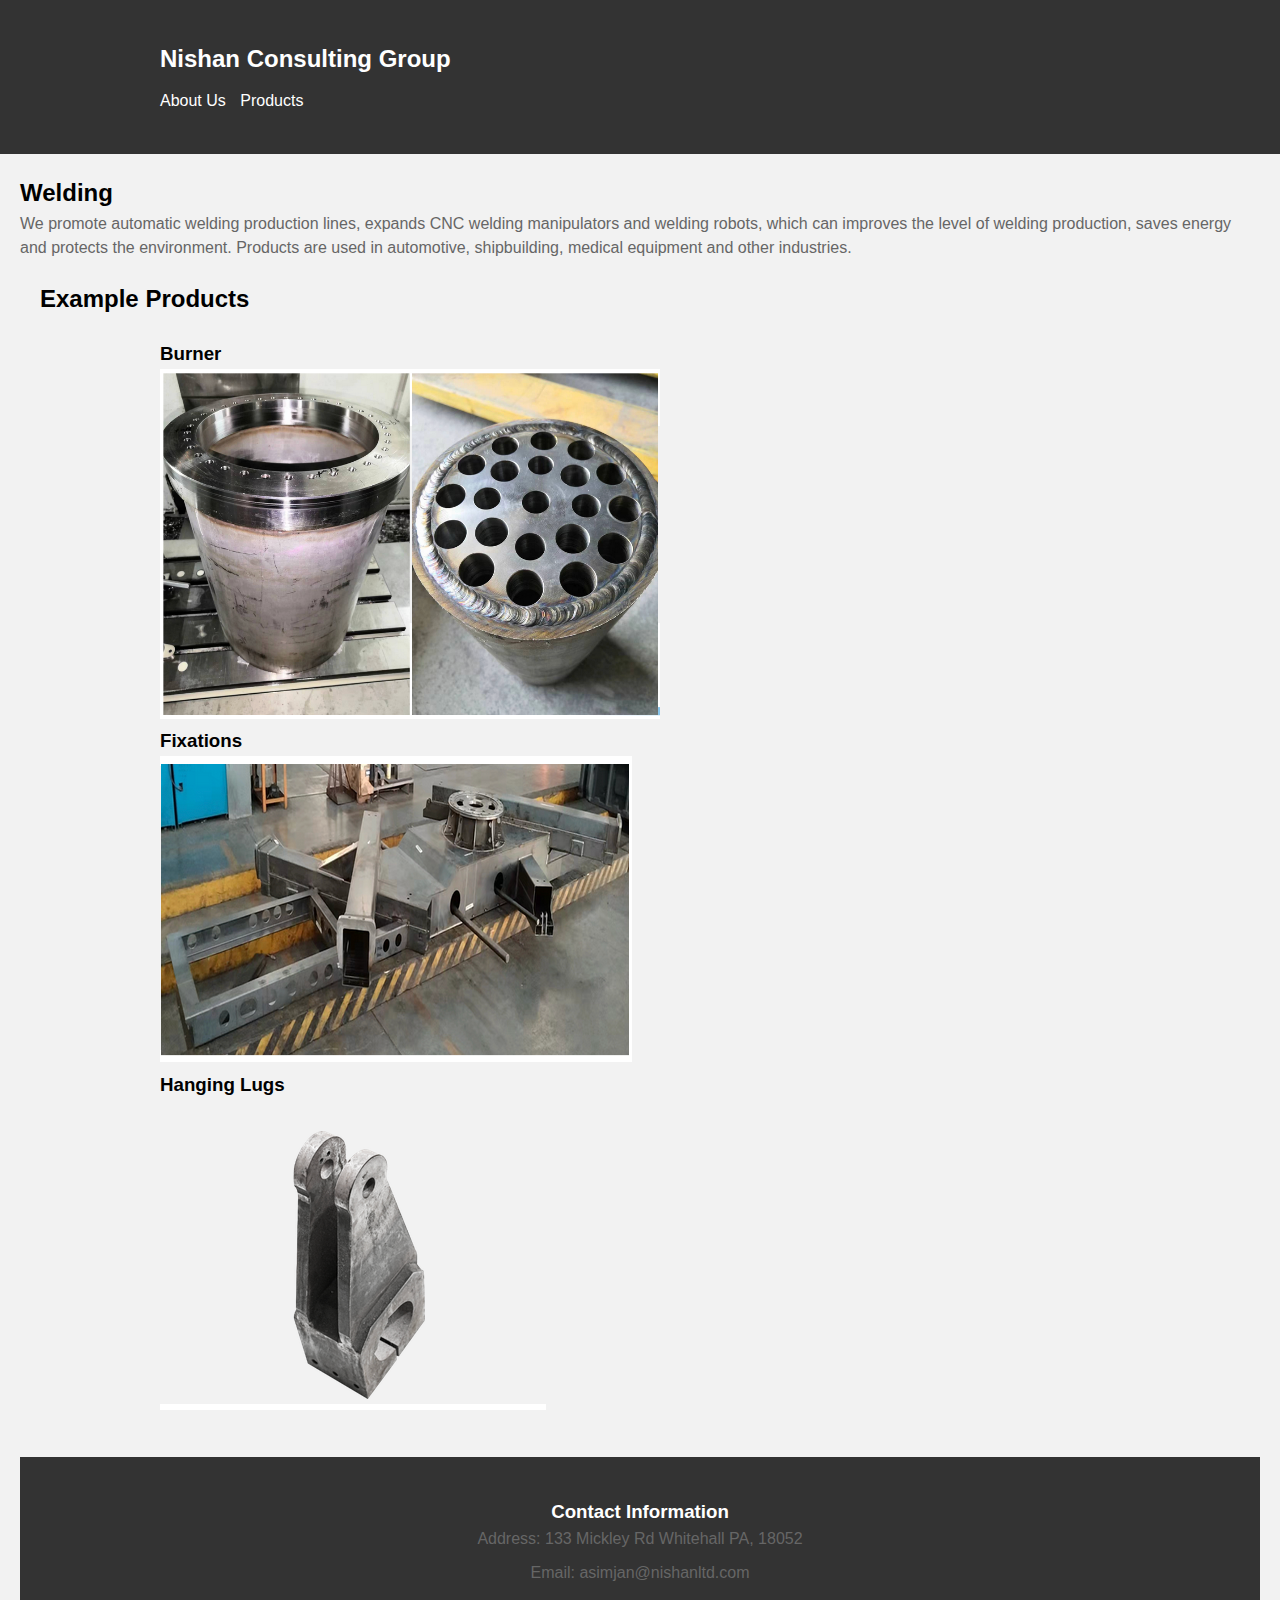
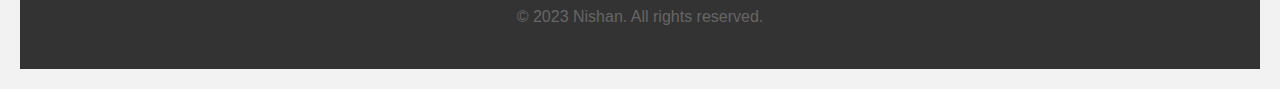
<file: welding.html>
<!DOCTYPE html> 
<html lang="en">

<head>
    <meta charset="UTF-8">
    <meta name="viewport" content="width=device-width, initial-scale=1.0">
    <title>Welding</title>
    <link rel="stylesheet" href="styles.css">
    <style>
        /* Add custom styles here */
        body {
            font-family: Arial, sans-serif;
            background-color: #f2f2f2;
        }

        header {
            background-color: #333;
            color: #fff;
            padding: 20px;
            display: flex;
            justify-content: space-between;
            align-items: center;
        }

        .logo {
            font-size: 24px;
            font-weight: bold;
            text-decoration: none;
            color: #fff;
        }

        nav ul {
            list-style-type: none;
            margin: 0;
            padding: 0;
        }

        nav ul li {
            display: inline;
            margin-right: 10px;
        }

        nav ul li a {
            color: #fff;
            text-decoration: none;
        }

        /* Highlight the hovered menu items */
        nav ul li a:hover {
            background-color: #555;
        }

        section {
            padding: 20px;
        }

        footer {
            background-color: #333;
            color: #fff;
            padding: 20px;
            text-align: center;
        }
        /* END: Styles from index.html */

        /* BEGIN: Styles from about_us.html */
        h1 {
            color: #ffffff;
            font-size: 24px;
            margin-bottom: 10px;
          
        }

        p {
            color: #666;
            font-size: 16px;
            line-height: 1.5;
        }

        .container {
            max-width: 960px;
            margin: 0 auto;
        }

        .footer-info {
            margin-bottom: 20px;
        }

        /* BEGIN: Styles for products sub menu */
        .submenu {
            position: absolute;
            top: 100%;
            left: 0;
            background-color: #333;
            color: #fff;
            padding: 10px;
            display: none;
        }

        .submenu li {
            display: block;
            margin-bottom: 5px;
        }

        .submenu li a {
            color: #fff;
            text-decoration: none;
        }

        /* END: Styles for products sub menu */
    </style>
</head>
<body>
    <header>
        <div class="container">
            <h1><a href="index.html" style="color: white; text-decoration: none;">Nishan Consulting Group</a></h1>
            <nav>
                <ul>
                    <li><a href="about_us.html">About Us</a></li>
                    <li>
                        <a href="#products">Products</a>
                        <ul class="submenu">
                            <li><a href="Fastners.html">Fasteners</a></li>
                            <li><a href="welding.html">Welding</a></li>
                            <li><a href="printed_circut_board.html">PCB's</a></li>
                            <li><a href="machining.html">Machining</a></li>
                        </ul>
                    </li>
                </ul>
            </nav>
        </div>
    </header>
        <section>
            <h2>Welding</h2>
            <p>We promote automatic welding production lines, expands CNC welding manipulators and welding robots, which can improves the level of welding production, saves energy and protects the environment. Products are used in automotive, shipbuilding, medical equipment and other industries.

        <!--
            Add photos from the fastners folders 

            
        -->
        <section>
            <h2>Example Products</h2>
            <div class="container">
                <div class="product">
                    <h3>Burner</h3>
                    <img src="welding/Burner.png" width = '500' height = '350'>
                </div>
                <div class="product">
                    <h3>Fixations</h3>
                    <img src="welding/Fixations.png">

                </div>
                <div class="product">
                    <h3>Hanging Lugs </h3>
                    <img src="welding/HangingLugs.png">
              
                </div>
                </div>
                
        </section>
        <footer>
            <div class="container">
                <!-- Footer Content -->
                <div class="footer-info">
                    <h3>Contact Information</h3>
                    <p>Address: 133 Mickley Rd  Whitehall PA, 18052</p>
                    <p>Email: asimjan@nishanltd.com</p>
                </div>
                <p>&copy; 2023 Nishan. All rights reserved.</p>
    
                </div>
        </footer>
    </div>
</body>
</html>
</file>
<file: styles.css>
/* Basic CSS Reset */
* {
    margin: 0;
    padding: 0;
    box-sizing: border-box;
}

/* General Styling */
body {
    font-family: Arial, sans-serif;
    line-height: 1.6;
}

.container {
    width: 80%;
    margin: 0 auto;
    padding: 20px 0;
}

header {
    background-color: #f2f2f2;
    padding: 10px 0;
}

header h1 {
    font-size: 24px;
    margin-bottom: 10px;
}

nav ul {
    list-style: none;
}

nav ul li {
    display: inline;
    margin-right: 20px;
}

nav ul li a {
    text-decoration: none;
    color: #333;
}

section {
    padding: 40px 0;
}

.banner {
    text-align: center;
    margin-bottom: 20px;
}

.banner h2 {
    font-size: 36px;
    margin-bottom: 10px;
}

.about,
.services,
.testimonials,
.cta {
    margin-bottom: 40px;
}

.footer {
    background-color: #333;
    color: #fff;
    padding: 20px 0;
    text-align: center;
}

.footer-info p {
    margin-bottom: 10px;
}

.footer-links ul li {
    display: inline;
    margin-right: 20px;
}

.footer-links ul li a {
    text-decoration: none;
    color: #fff;
}


nav ul li {
    display: inline-block;
    position: relative;
    margin-right: 10px;
}

nav ul li:hover .submenu {
    display: block;
}

.submenu {
    display: none;
    position: absolute;
    background-color: #fff;
    padding: 10px;
    box-shadow: 0 0 10px rgba(0, 0, 0, 0.1);
    z-index: 1;
}

.submenu li {
    display: block;
}

.submenu li a {
    color: #333;
    text-decoration: none;
}


/* Style for the visible class */
.submenu.visible {
    display: block;
}
</file>
